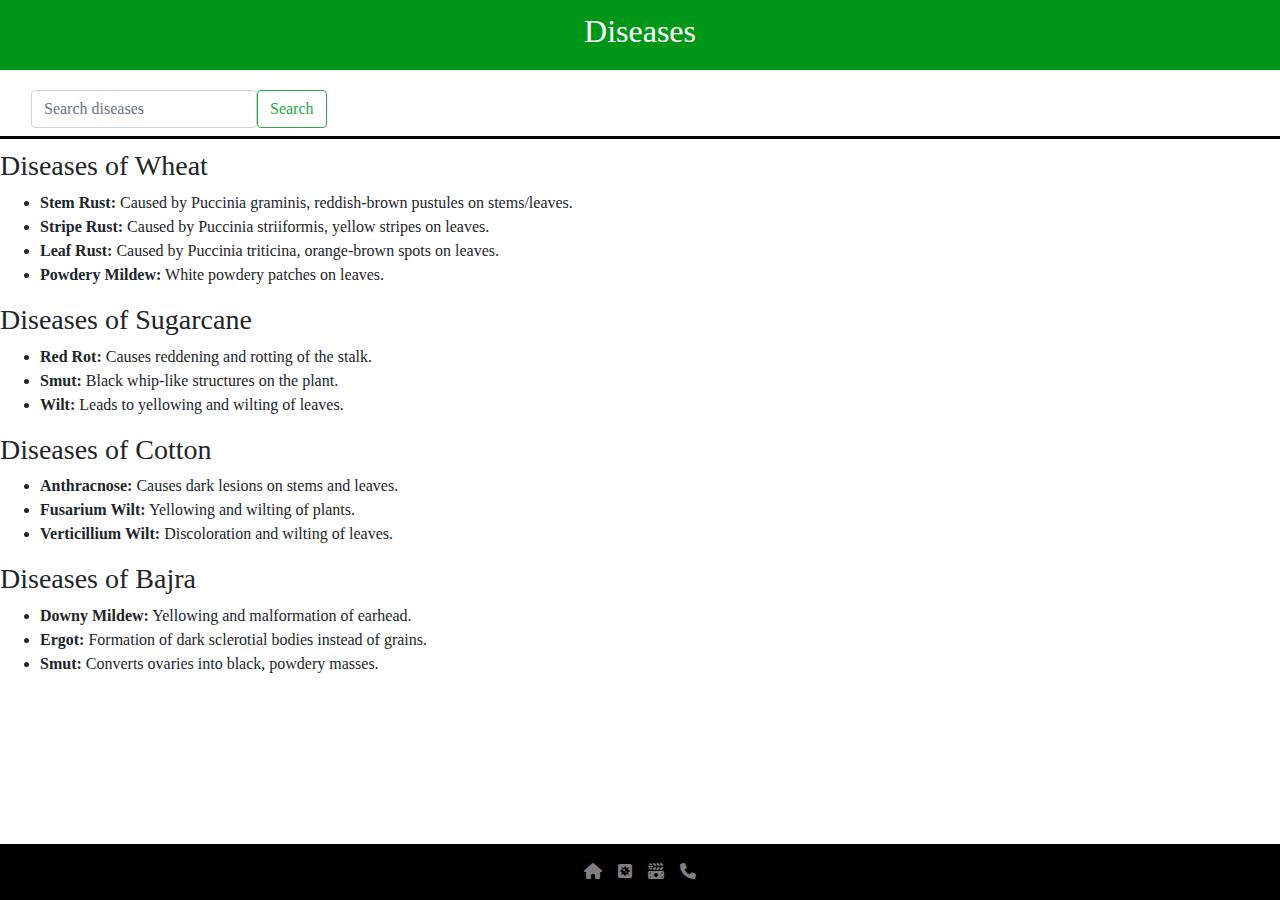
<file: deseases.html>
<!DOCTYPE html>
<html lang="en">

<head>
    <meta charset="UTF-8">
    <meta name="viewport" content="width=device-width, initial-scale=1.0">
    <link rel="stylesheet" href="https://cdnjs.cloudflare.com/ajax/libs/font-awesome/6.6.0/css/all.min.css">
    <link rel="stylesheet" href="https://cdn.jsdelivr.net/npm/bootstrap@4.0.0/dist/css/bootstrap.min.css"
        integrity="sha384-Gn5384xqQ1aoWXA+058RXPxPg6fy4IWvTNh0E263XmFcJlSAwiGgFAW/dAiS6JXm" crossorigin="anonymous">
    <link rel="stylesheet" href="style2.css">
    <title>Diseases</title>
    
</head>

<body>
    <div class="container-lg">
        <div class="box1" id="b1">
            <h2>Diseases</h2>
        </div>
        <div class="nav" id="nav1">
            <nav class="navbar bg-body-tertiary">
                <div class="container-fluid">
                    <form class="d-flex" role="search">
                        <input id="searchBar" class="form-control me-2" type="search" placeholder="Search diseases"
                            aria-label="Search">
                        <button class="btn btn-outline-success" type="submit">Search</button>
                    </form>
                </div>
            </nav>
        </div>
        <div id="diseaseList">
            <!-- Disease Items -->
            <div class="disease-item">
                <h3>Diseases of Wheat</h3>
                <ul>
                    <li><strong>Stem Rust:</strong> Caused by Puccinia graminis, reddish-brown pustules on stems/leaves.</li>
                    <li><strong>Stripe Rust:</strong> Caused by Puccinia striiformis, yellow stripes on leaves.</li>
                    <li><strong>Leaf Rust:</strong> Caused by Puccinia triticina, orange-brown spots on leaves.</li>
                    <li><strong>Powdery Mildew:</strong> White powdery patches on leaves.</li>
                </ul>
            </div>
            <div class="disease-item">
                <h3>Diseases of Sugarcane</h3>
                <ul>
                    <li><strong>Red Rot:</strong> Causes reddening and rotting of the stalk.</li>
                    <li><strong>Smut:</strong> Black whip-like structures on the plant.</li>
                    <li><strong>Wilt:</strong> Leads to yellowing and wilting of leaves.</li>
                </ul>
            </div>
            <div class="disease-item">
                <h3>Diseases of Cotton</h3>
                <ul>
                    <li><strong>Anthracnose:</strong> Causes dark lesions on stems and leaves.</li>
                    <li><strong>Fusarium Wilt:</strong> Yellowing and wilting of plants.</li>
                    <li><strong>Verticillium Wilt:</strong> Discoloration and wilting of leaves.</li>
                </ul>
            </div>
            <div class="disease-item">
                <h3>Diseases of Bajra</h3>
                <ul>
                    <li><strong>Downy Mildew:</strong> Yellowing and malformation of earhead.</li>
                    <li><strong>Ergot:</strong> Formation of dark sclerotial bodies instead of grains.</li>
                    <li><strong>Smut:</strong> Converts ovaries into black, powdery masses.</li>
                </ul>
            </div>
        </div>
    </div>
      <!-- Bottom Navigation Bar-->
      <nav class="navbar navbar-expand navbar-dark fixed-bottom" style="background-color: black;">
        <ul class="navbar-nav mx-auto">
            <li class="nav-item">
                <a class="nav-link" href="index.html"><i class="fas fa-home"></i> </a>
            </li>
            <li class="nav-item">
                <a class="nav-link" href="deseases.html"><i class="fa-sharp fa-solid fa-square-virus"></i></a>
            </li>
            <li class="nav-item">
                <a class="nav-link" href="govt.html"><i class="fa-solid fa-money-bill-wheat"></i></a>
            </li>
            <li class="nav-item">
                <a class="nav-link" href="contact.html"><i class="fas fa-phone"></i></a>
            </li>
        </ul>
    </nav>
    <script>
        // JavaScript for search functionality
        const searchBar = document.getElementById("searchBar");
        const diseaseItems = document.querySelectorAll(".disease-item");

        searchBar.addEventListener("input", () => {
            const filter = searchBar.value.toLowerCase();
            diseaseItems.forEach(item => {
                if (item.textContent.toLowerCase().includes(filter)) {
                    item.style.display = ""; // Show matching items
                } else {
                    item.style.display = "none"; // Hide non-matching items
                }
            });
        });
    </script>

    <script src="https://code.jquery.com/jquery-3.2.1.slim.min.js"
        integrity="sha384-KJ3o2DKtIkvYIK3UENzmM7KCkRr/rE9/Qpg6aAZGJwFDMVNA/GpGFF93hXpG5KkN" crossorigin="anonymous"></script>
    <script src="https://cdn.jsdelivr.net/npm/popper.js@1.12.9/dist/umd/popper.min.js"
        integrity="sha384-ApNbgh9B+Y1QKtv3Rn7W3mgPxhU9K/ScQsAP7hUibX39j7fakFPskvXusvfa0b4Q" crossorigin="anonymous"></script>
    <script src="https://cdn.jsdelivr.net/npm/bootstrap@4.0.0/dist/js/bootstrap.min.js"
        integrity="sha384-JZR6Spejh4U02d8jOt6vLEHfe/JQGiRRSQQxSfFWpi1MquVdAyjUar5+76PVCmYl" crossorigin="anonymous"></script>
</body>

</html>
</file>
<file: style2.css>
:root {
    --main-color: #009719;
    --dark-color: #000000;
    --darkgreen-color: #01430c;
}

/* General Styles */
body {
    margin: 0;
    font-family: "Kalnia Glaze", serif;
    scroll-behavior: smooth;

}

.box1 {
    background-color: var(--dark-color);
    padding: 12px;
    width: 100%;
    text-align: center;
    color: #fff;
    font-size: large;
}

.box2 img {
    margin-top: 36px;
    box-shadow: 0px 0px 15px;
    cursor: pointer;
    margin-left: 18px;
    width: 480px;
    /* Set width for images */
    height: 450px;
    /* Set height for images */
    object-fit: cover;
    /* Maintain aspect ratio */
    border: 5px solid var(--main-color);
}

.container-sm {

    background-color: rgba(114, 114, 114, 0.355);
    margin: 30px;
    box-shadow: 0px 0px 15px;
    border: 3px solid var(--dark-color);
}

.box3 {
    margin: 30px;
}

.box3 p {

    text-align: center;
    font-size: 18px;

}

#bottomnav a{
justify-content: space-around;
}

/*Page3 sugercane*/
.page2b {
    width: 100%;
    margin-left: 22px;
    justify-content: space-between;
    margin: 20px;


}

.page2b img {
    margin-top: 36px;
    box-shadow: 0px 0px 15px;
    cursor: pointer;
    width: 480px;
    /* Set width for images */
    height: 450px;
    /* Set height for images */
    object-fit: cover;
    /* Maintain aspect ratio */
    border: 5px solid var(--main-color);
}


.text-end p {
    font-family: "Oswald", sans-serif;
    font-optical-sizing: auto;
    font-weight: weight;
    font-style: normal;
    font-size: 18px;
    margin-top: 22px;
}

.page2c {

    background-color: gray;
    color: #fff;
    box-shadow: 0px 0px 15px black;
    margin: 20px;
    border: 3px solid var(--dark-color);
    margin-left: 22PX;
}



/*page4 deseges */
#b1 {
    background-color: var(--main-color);
}

#page4d {
    background-color: #fff;
    border: var(--dark-color);
    box-shadow: 0px 0px 15px;
    margin: 12px;
}

#page4d .wheatd {

    margin: 20px;
    margin-left: 20px;

}

#nav1 {
    margin-top: 12px;
    border-bottom: 3px solid var(--dark-color);
}

.disease-item {
    margin: 10px 0;
}
</file>
